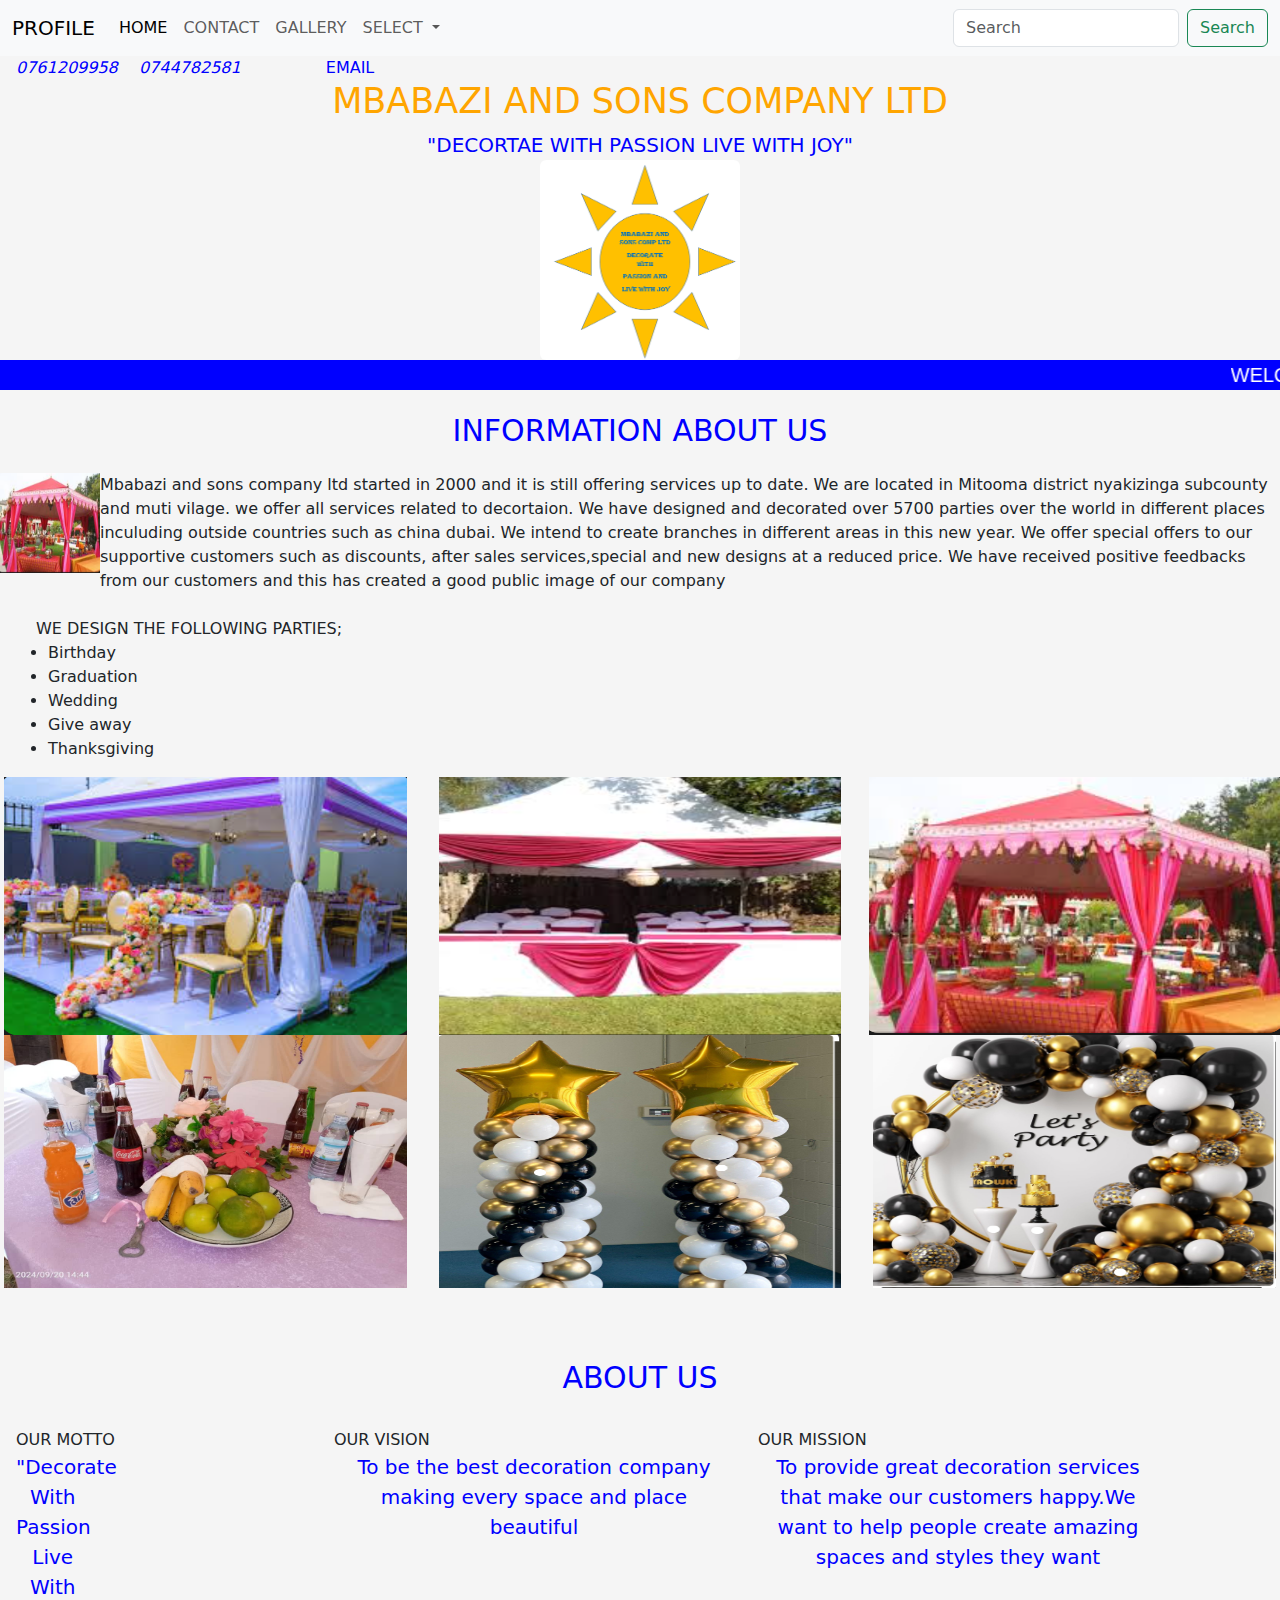
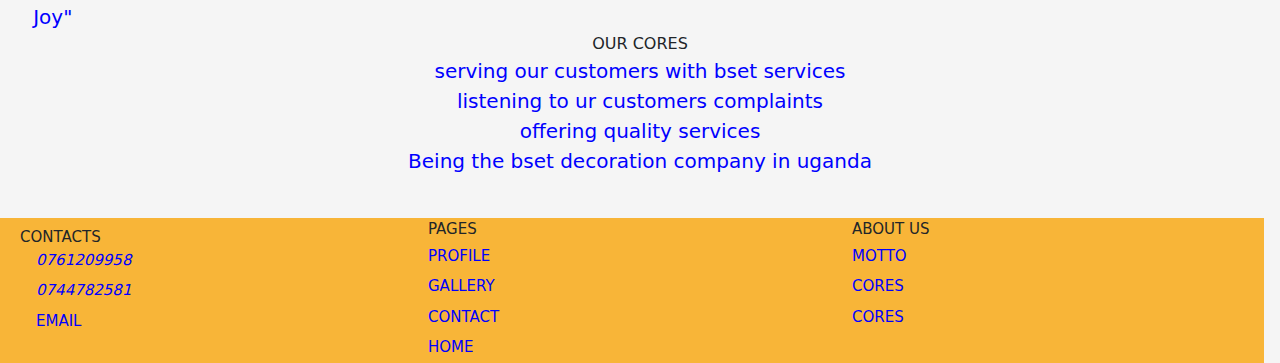
<file: INDEX.HTML>
<!DOCTYPE html>
<html lang="en">
<head>
    <meta charset="UTF-8">
    <meta name="viewport" content="width=device-width, initial-scale=1.0">
    <title>HOME</title>
    <link
    href="https://cdn.jsdelivr.net/npm/bootstrap@5.3.3/dist/css/bootstrap.min.css"
    rel="stylesheet"
    integrity="sha384-QWTKZyjpPEjISv5WaRU9OFeRpok6YctnYmDr5pNlyT2bRjXh0JMhjY6hW+ALEwIH"
    crossorigin="anonymous"
  />
  <link
    rel="stylesheet"
    href="https://cdnjs.cloudflare.com/ajax/libs/font-awesome/6.7.1/css/all.min.css"
    integrity="sha512-5Hs3dF2AEPkpNAR7UiOHba+lRSJNeM2ECkwxUIxC1Q/FLycGTbNapWXB4tP889k5T5Ju8fs4b1P5z/iB4nMfSQ=="
    crossorigin="anonymous"
    referrerpolicy="no-referrer"
  />
  <link rel="stylesheet" href="style.css">
 
</head>
<body>
  <nav class="navbar navbar-expand-lg navbar-light bg-light">
    <div class="container-fluid">
      <a class="navbar-brand" href="PROFILE.HTML">PROFILE</a>
      <button class="navbar-toggler" type="button" data-bs-toggle="collapse" data-bs-target="#navbarSupportedContent" aria-controls="navbarSupportedContent" aria-expanded="false" aria-label="Toggle navigation">
        <span class="navbar-toggler-icon"></span>
      </button>
      <div class="collapse navbar-collapse" id="navbarSupportedContent">
        <ul class="navbar-nav me-auto mb-2 mb-lg-0">
          <li class="nav-item">
            <a class="nav-link active" aria-current="page" href="INDEX.HTML">HOME</a>
          </li>
          <li class="nav-item">
            <a class="nav-link" href="CONTACT.HTML">CONTACT</a>
          </li>
          <li class="nav-item">
            <a class="nav-link" href="GALLERY.HTML">GALLERY</a>
          </li>
          <li class="nav-item dropdown">
            <a class="nav-link dropdown-toggle" href="PROFILE.HTML" id="navbarDropdown" role="button" data-bs-toggle="dropdown" aria-expanded="false">
              SELECT
            </a>
            <ul class="dropdown-menu" aria-labelledby="navbarDropdown">
              <li><a class="dropdown-item" href="GALLERY.HTML">GALLERY</a></li>
              <li><a class="dropdown-item" href="CONTACT.HTML">CONTACT</a></li>
              <li><hr class="dropdown-divider"></li>
              <li><a class="dropdown-item" href="PROFILE.HTML">PROFILE</a></li>
            </ul>
          </li>
        </ul>
        <form class="d-flex">
          <input class="form-control me-2" type="search" placeholder="Search" aria-label="Search">
          <button class="btn btn-outline-success" type="submit">Search</button>
        </form>
      </div>
    </div>
  </nav>
  <!--contact section-->
  <a href=" tel:+256761209958 "><i class="fa-solid fa-phone px-3"> 0761209958</i>
  </a>
  <a href=" https://wa.me/+256744782581"> <i class="fa-brands fa-whatsapp"> 0744782581</i></a>
  <a class="px-5 bold"  href= " maito:atukwatseblessing35@gmail.com "> <i class="fa-solid fa-envelope px-3"></i> EMAIL</a>

  
    
    <p class="h1 bold text secondary">MBABAZI AND SONS COMPANY LTD</p>
    
        
        <div class="moto">"DECORTAE WITH PASSION LIVE WITH JOY"</div>
        <img src="BUDGE.png" class="rounded mx-auto d-block" alt="..." width="200px" height="200px">

      <marquee class="marque" behavior="float-start" direction="float-left">WELCOME TO OUR HOME PAGE</marquee>

      

      
       
        <h2 class="about al py-3"> INFORMATION ABOUT US</h2>
        <div class="d-flex align-items-left">   
          
          <div class="image"><img src="MUM CAN.png" alt="..." width="100px" height="100px"></div>  
          
          <div class="content">
              Mbabazi and sons company ltd started in 2000 and it is still offering services up to date.
          We are located in Mitooma district nyakizinga subcounty and muti vilage. we offer all services related to decortaion. We have designed and decorated over 5700 parties over the world in different places inculuding outside countries such as china dubai. We intend to create branches in different areas in this new year.
           We offer special offers to our supportive customers such as discounts, after sales services,special and new designs at a reduced price.

           We have received positive feedbacks from our customers and this has created a good public image of our company
           </div>
        </div>

        <br>

          
    
        
        
        <div class="row px-5">  WE DESIGN THE FOLLOWING PARTIES;
          <ul>  <li>Birthday </li> 
            <li>Graduation</li>  
            <li>Wedding</li> 
            <li>Give away</li> 
            <li>Thanksgiving</li>             
            </div>




            
           
            
            
        
            
            <div class=" row">
            <img src="NICE.png" class="rounded float-start px-3 col-md-4" alt="..." width="350px" height="258">
            <img src="SEC.png" class="rounded float-right px-3 col-md-4" alt="..." height="258" width="350px">
            <img src="MUM CAN.png" class="rounded float-left col-md-4" alt="..."  width="350px" height="258">
            <img src="fruits.jpg" class="rounded float-right px-3 col-md-4" alt="..." width="350px" height="253">
            <img src="logo.png" class="rounded float-right px-3 col-md-4" alt="..." width="350px" height="253">
            <img src="logoz.png" class="rounded float-right px-3 col-md-4" alt="..." width="350px" height="253">
        </div>
                
            
        
         
          

        <br> <br> <br>
    
        <h1 class="about ">ABOUT US</h1>
        <br>
    
        <div class="row px-3">
          <div class="col-3 bold">
            OUR MOTTO
            <div class="moto col-3">"Decorate With Passion Live With Joy"</div>
          </div>
    
          <div class="col-4">
            OUR VISION
            <div class="moto">
              To be the best decoration company making every space and place
              beautiful
            </div>
          </div>
          <div class="col-4">
            OUR MISSION
            <div class="moto">
              To provide great decoration services that make our customers happy.We
              want to help people create amazing spaces and styles they want
            </div>
          </div>
          
          <br /><br />
    
          <div class="cores PY-20 px-3">
            OUR CORES
          </div>
            <div class="moto">serving our customers with bset services</div>
            <div class="moto">listening to ur customers complaints</div>
            <div class="moto ">offering quality services</div>
            <div class="moto">Being the bset decoration company in uganda</div>

<br> <br> <br>
             <!--footer section-->

  <footer class="footer row">


    <div class="container">
      <div class="row">
        <div class="col-md-4">
          <div class="px-3 py-2"> CONTACTS
            <li class="px-3 PY-2">  <a href=" tel:+256761209958"><i class="fa-solid fa-phone "> 0761209958</i>
            </a></li>
            <li class="px-3 py-2"> <a href=" https://wa.me/+256744782581"> <i class="fa-brands fa-whatsapp "> 0744782581</i></a>
            </li>
            <div><a class="px-3  py-2 bold"  href= " maito:atukwatseblessing35@gmail.com "> <i class="fa-solid fa-envelope"></i> EMAIL</a>
            </div>
            </div>

        </div>

        <div class="col-md-4">
          <div> PAGES
          <li class="py-1"><a href="PROFILE.HTML">PROFILE</a></li>
             
             <li class="py-1"><a href="GALLERY.HTML">GALLERY</a></li>
              
              <li class="py-1"><a href="CONTACT.HTML">CONTACT</a></li>
              
              <li class="py-1"> <a href="INDEX.HTML">HOME</a></li>
              </div></div>
        <div class="col-md-4">
          <div> ABOUT US
            <li class="py-1"><a href="OUR MOTTO.HTML">  MOTTO</a></li>
            <li class="py-1"><a href="OUR VISION.HTML"> CORES</a></li>
            <li class="py-1"><a href="OUR CORES.HTML"> CORES</a></li>
          </div></div>
        
      </div>
    </div>

    </footer>





                      
    
          

       















































      <script
      src="https://cdn.jsdelivr.net/npm/bootstrap@5.3.3/dist/js/bootstrap.bundle.min.js"
      integrity="sha384-YvpcrYf0tY3lHB60NNkmXc5s9fDVZLESaAA55NDzOxhy9GkcIdslK1eN7N6jIeHz"
      crossorigin="anonymous"
    ></script>
    
</body>
</html>
</file>
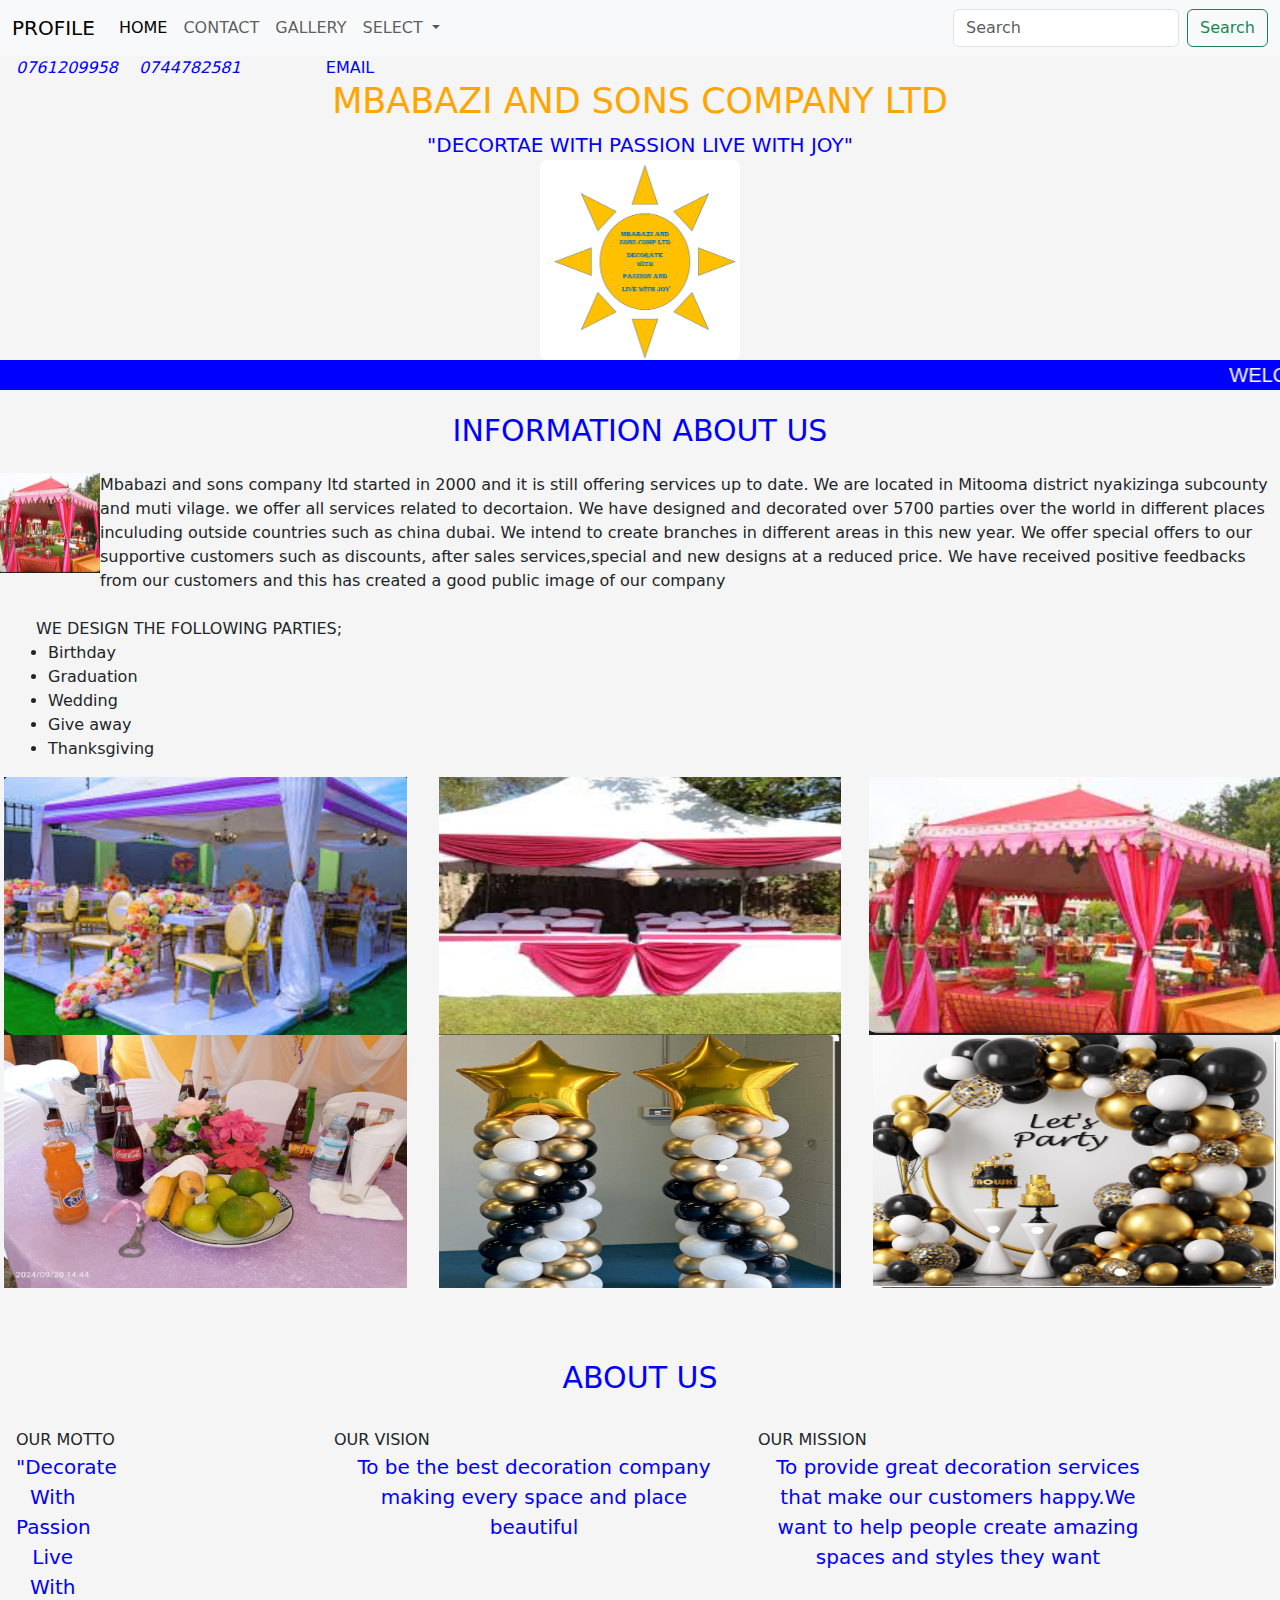
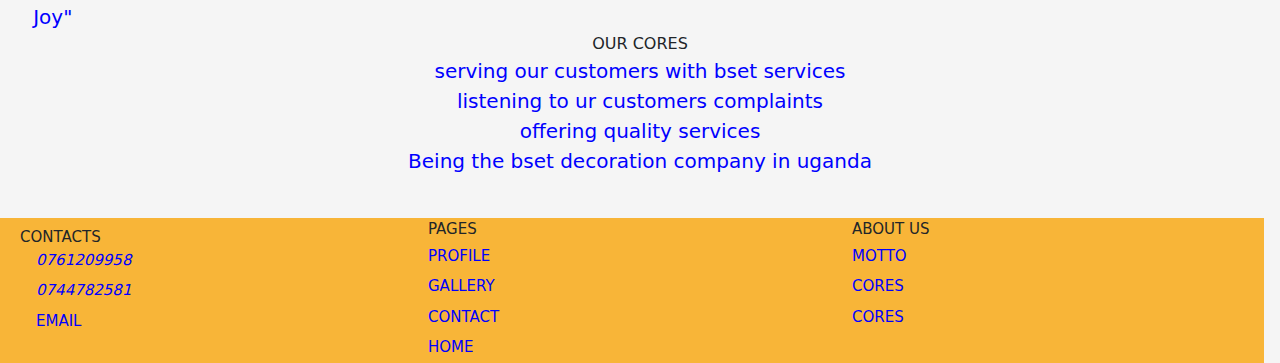
<file: index.html>
<!DOCTYPE html>
<html lang="en">
<head>
    <meta charset="UTF-8">
    <meta name="viewport" content="width=device-width, initial-scale=1.0">
    <title>HOME</title>
    <link
    href="https://cdn.jsdelivr.net/npm/bootstrap@5.3.3/dist/css/bootstrap.min.css"
    rel="stylesheet"
    integrity="sha384-QWTKZyjpPEjISv5WaRU9OFeRpok6YctnYmDr5pNlyT2bRjXh0JMhjY6hW+ALEwIH"
    crossorigin="anonymous"
  />
  <link
    rel="stylesheet"
    href="https://cdnjs.cloudflare.com/ajax/libs/font-awesome/6.7.1/css/all.min.css"
    integrity="sha512-5Hs3dF2AEPkpNAR7UiOHba+lRSJNeM2ECkwxUIxC1Q/FLycGTbNapWXB4tP889k5T5Ju8fs4b1P5z/iB4nMfSQ=="
    crossorigin="anonymous"
    referrerpolicy="no-referrer"
  />
  <link rel="stylesheet" href="style.css">
 
</head>
<body>
  <nav class="navbar navbar-expand-lg navbar-light bg-light">
    <div class="container-fluid">
      <a class="navbar-brand" href="PROFILE.HTML">PROFILE</a>
      <button class="navbar-toggler" type="button" data-bs-toggle="collapse" data-bs-target="#navbarSupportedContent" aria-controls="navbarSupportedContent" aria-expanded="false" aria-label="Toggle navigation">
        <span class="navbar-toggler-icon"></span>
      </button>
      <div class="collapse navbar-collapse" id="navbarSupportedContent">
        <ul class="navbar-nav me-auto mb-2 mb-lg-0">
          <li class="nav-item">
            <a class="nav-link active" aria-current="page" href="INDEX.HTML">HOME</a>
          </li>
          <li class="nav-item">
            <a class="nav-link" href="CONTACT.HTML">CONTACT</a>
          </li>
          <li class="nav-item">
            <a class="nav-link" href="GALLERY.HTML">GALLERY</a>
          </li>
          <li class="nav-item dropdown">
            <a class="nav-link dropdown-toggle" href="PROFILE.HTML" id="navbarDropdown" role="button" data-bs-toggle="dropdown" aria-expanded="false">
              SELECT
            </a>
            <ul class="dropdown-menu" aria-labelledby="navbarDropdown">
              <li><a class="dropdown-item" href="GALLERY.HTML">GALLERY</a></li>
              <li><a class="dropdown-item" href="CONTACT.HTML">CONTACT</a></li>
              <li><hr class="dropdown-divider"></li>
              <li><a class="dropdown-item" href="PROFILE.HTML">PROFILE</a></li>
            </ul>
          </li>
        </ul>
        <form class="d-flex">
          <input class="form-control me-2" type="search" placeholder="Search" aria-label="Search">
          <button class="btn btn-outline-success" type="submit">Search</button>
        </form>
      </div>
    </div>
  </nav>
  <!--contact section-->
  <a href=" tel:+256761209958 "><i class="fa-solid fa-phone px-3"> 0761209958</i>
  </a>
  <a href=" https://wa.me/+256744782581"> <i class="fa-brands fa-whatsapp"> 0744782581</i></a>
  <a class="px-5 bold"  href= " maito:atukwatseblessing35@gmail.com "> <i class="fa-solid fa-envelope px-3"></i> EMAIL</a>

  
    
    <p class="h1 bold text secondary">MBABAZI AND SONS COMPANY LTD</p>
    
        
        <div class="moto">"DECORTAE WITH PASSION LIVE WITH JOY"</div>
        <img src="BUDGE.png" class="rounded mx-auto d-block" alt="..." width="200px" height="200px">

      <marquee class="marque" behavior="float-start" direction="float-left">WELCOME TO OUR HOME PAGE</marquee>

      

      
       
        <h2 class="about al py-3"> INFORMATION ABOUT US</h2>
        <div class="d-flex align-items-left">   
          
          <div class="image"><img src="MUM CAN.png" alt="..." width="100px" height="100px"></div>  
          
          <div class="content">
              Mbabazi and sons company ltd started in 2000 and it is still offering services up to date.
          We are located in Mitooma district nyakizinga subcounty and muti vilage. we offer all services related to decortaion. We have designed and decorated over 5700 parties over the world in different places inculuding outside countries such as china dubai. We intend to create branches in different areas in this new year.
           We offer special offers to our supportive customers such as discounts, after sales services,special and new designs at a reduced price.

           We have received positive feedbacks from our customers and this has created a good public image of our company
           </div>
        </div>

        <br>

          
    
        
        
        <div class="row px-5">  WE DESIGN THE FOLLOWING PARTIES;
          <ul>  <li>Birthday </li> 
            <li>Graduation</li>  
            <li>Wedding</li> 
            <li>Give away</li> 
            <li>Thanksgiving</li>             
            </div>




            
           
            
            
        
            
            <div class=" row">
            <img src="NICE.png" class="rounded float-start px-3 col-md-4" alt="..." width="350px" height="258">
            <img src="SEC.png" class="rounded float-right px-3 col-md-4" alt="..." height="258" width="350px">
            <img src="MUM CAN.png" class="rounded float-left col-md-4" alt="..."  width="350px" height="258">
            <img src="fruits.jpg" class="rounded float-right px-3 col-md-4" alt="..." width="350px" height="253">
            <img src="logo.png" class="rounded float-right px-3 col-md-4" alt="..." width="350px" height="253">
            <img src="logoz.png" class="rounded float-right px-3 col-md-4" alt="..." width="350px" height="253">
        </div>
                
            
        
         
          

        <br> <br> <br>
    
        <h1 class="about ">ABOUT US</h1>
        <br>
    
        <div class="row px-3">
          <div class="col-3 bold">
            OUR MOTTO
            <div class="moto col-3">"Decorate With Passion Live With Joy"</div>
          </div>
    
          <div class="col-4">
            OUR VISION
            <div class="moto">
              To be the best decoration company making every space and place
              beautiful
            </div>
          </div>
          <div class="col-4">
            OUR MISSION
            <div class="moto">
              To provide great decoration services that make our customers happy.We
              want to help people create amazing spaces and styles they want
            </div>
          </div>
          
          <br /><br />
    
          <div class="cores PY-20 px-3">
            OUR CORES
          </div>
            <div class="moto">serving our customers with bset services</div>
            <div class="moto">listening to ur customers complaints</div>
            <div class="moto ">offering quality services</div>
            <div class="moto">Being the bset decoration company in uganda</div>

<br> <br> <br>
             <!--footer section-->

  <footer class="footer row">


    <div class="container">
      <div class="row">
        <div class="col-md-4">
          <div class="px-3 py-2"> CONTACTS
            <li class="px-3 PY-2">  <a href=" tel:+256761209958"><i class="fa-solid fa-phone "> 0761209958</i>
            </a></li>
            <li class="px-3 py-2"> <a href=" https://wa.me/+256744782581"> <i class="fa-brands fa-whatsapp "> 0744782581</i></a>
            </li>
            <div><a class="px-3  py-2 bold"  href= " maito:atukwatseblessing35@gmail.com "> <i class="fa-solid fa-envelope"></i> EMAIL</a>
            </div>
            </div>

        </div>

        <div class="col-md-4">
          <div> PAGES
          <li class="py-1"><a href="PROFILE.HTML">PROFILE</a></li>
             
             <li class="py-1"><a href="GALLERY.HTML">GALLERY</a></li>
              
              <li class="py-1"><a href="CONTACT.HTML">CONTACT</a></li>
              
              <li class="py-1"> <a href="INDEX.HTML">HOME</a></li>
              </div></div>
        <div class="col-md-4">
          <div> ABOUT US
            <li class="py-1"><a href="OUR MOTTO.HTML">  MOTTO</a></li>
            <li class="py-1"><a href="OUR VISION.HTML"> CORES</a></li>
            <li class="py-1"><a href="OUR CORES.HTML"> CORES</a></li>
          </div></div>
        
      </div>
    </div>

    </footer>





                      
    
          

       















































      <script
      src="https://cdn.jsdelivr.net/npm/bootstrap@5.3.3/dist/js/bootstrap.bundle.min.js"
      integrity="sha384-YvpcrYf0tY3lHB60NNkmXc5s9fDVZLESaAA55NDzOxhy9GkcIdslK1eN7N6jIeHz"
      crossorigin="anonymous"
    ></script>
    
</body>
</html>
</file>
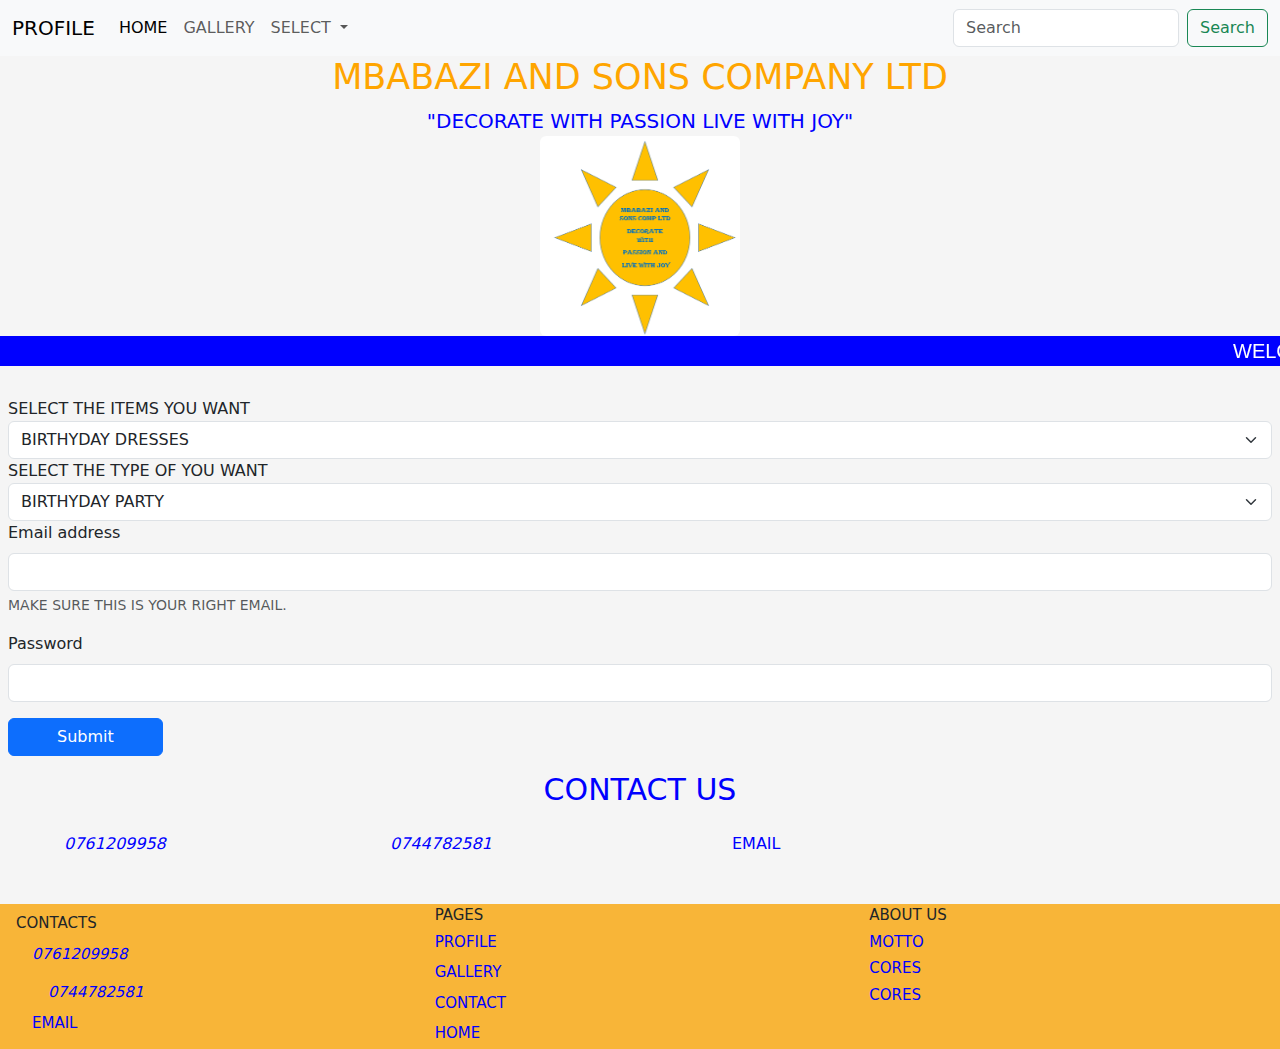
<file: CONTACT.HTML>
<!DOCTYPE html>
<html lang="en">
<head>
    <meta charset="UTF-8">
    <meta name="viewport" content="width=device-width, initial-scale=1.0">
    <title>CONTACT PAGE</title>
    <link href="https://cdn.jsdelivr.net/npm/bootstrap@5.3.3/dist/css/bootstrap.min.css" rel="stylesheet" integrity="sha384-QWTKZyjpPEjISv5WaRU9OFeRpok6YctnYmDr5pNlyT2bRjXh0JMhjY6hW+ALEwIH" crossorigin="anonymous">
    <link rel="stylesheet" href="https://cdnjs.cloudflare.com/ajax/libs/font-awesome/6.7.1/css/all.min.css" integrity="sha512-5Hs3dF2AEPkpNAR7UiOHba+lRSJNeM2ECkwxUIxC1Q/FLycGTbNapWXB4tP889k5T5Ju8fs4b1P5z/iB4nMfSQ==" crossorigin="anonymous" referrerpolicy="no-referrer" />
    <link rel="stylesheet" href="style.css">
</head>
<body class="navi">
  <!--DROP DOWN-->
  <nav class="navbar navbar-expand-lg navbar-light bg-light">
    <div class="container-fluid">
      <a class="navbar-brand" href="PROFILE.HTML">PROFILE</a>
      <button class="navbar-toggler" type="button" data-bs-toggle="collapse" data-bs-target="#navbarSupportedContent" aria-controls="navbarSupportedContent" aria-expanded="false" aria-label="Toggle navigation">
        <span class="navbar-toggler-icon"></span>
      </button>
      <div class="collapse navbar-collapse" id="navbarSupportedContent">
        <ul class="navbar-nav me-auto mb-2 mb-lg-0">
          <li class="nav-item">
            <a class="nav-link active" aria-current="page" href="INDEX.HTML">HOME</a>
          </li>
          <li class="nav-item">
            <a class="nav-link" href="GALLERY.HTML">GALLERY</a>
          </li>
          <li class="nav-item dropdown">
            <a class="nav-link dropdown-toggle" href="PROFILE.HTML" id="navbarDropdown" role="button" data-bs-toggle="dropdown" aria-expanded="false">
              SELECT
            </a>
            <ul class="dropdown-menu" aria-labelledby="navbarDropdown">
              <li><a class="dropdown-item" href="GALLERY.HTML">GALLERY</a></li>
              <li><a class="dropdown-item" href="CONTACT.HTML">CONTACT</a></li>
              <li><hr class="dropdown-divider"></li>
              <li><a class="dropdown-item" href="PROFILE.HTML">PROFILE</a></li>
            </ul>
          </li>
        </ul>
        <form class="d-flex">
          <input class="form-control me-2" type="search" placeholder="Search" aria-label="Search">
          <button class="btn btn-outline-success" type="submit">Search</button>
        </form>
      </div>
    </div>
  </nav>
  
  <h5 class="  h1 second secondary bold justify-content-center  text px-5">MBABAZI AND SONS COMPANY LTD</h5>
  <div class="moto ">"DECORATE WITH PASSION LIVE WITH JOY"</div>

    <img src="BUDGE.png" class="rounded mx-auto d-block" alt="..." width="200px" height="200px">
  </div>

  <Marquee class="marque text-infosty"> WELCOME TO OUR CONTACT PAGE</Marquee>


      
<!--- SELECTION-->

    <div class=" px-2 dropdown">
      <br>
       
        <label for="exampleFormControlSelect2 px-3 py-3">SELECT THE ITEMS YOU WANT</label>
        <select class="form-select" id="exampleFormControlSelect2" aria-label="Default select example">
          <option value="1">BIRTHYDAY DRESSES</option>
          <option value="2">GRADUATION GOWNS</option>
          <option value="3">WEDDING GOWNS</option>
          <option value="3">GIVE AWAY SUITS</option>
          <option value="3">THANKS GIVING GIFTS</option>
        </select>
        </ul>
        <div class="dropdown">
       
            <label for="exampleFormControlSelect2 px-5 py-3">SELECT THE TYPE OF  YOU WANT</label>
            <select class="form-select" id="exampleFormControlSelect2" aria-label="Default select example">
              <option value="1">BIRTHYDAY PARTY</option>
              <option value="2">GRADUATION PARTY</option>
              <option value="3">WEDDING PARTY</option>
              <option value="3">GIVE AWAY CEREMONY</option>
              <option value="3">THANKS GIVING CEREMONY</option>
            </select>
            </ul>
        </div>
            
            <form class=>
                <div class="mb-3">
                  <label for="exampleInputEmail1" class="form-label">Email address</label>
                  <input type="email" class="form-control" id="exampleInputEmail1" aria-describedby="emailHelp">
                  <div id="emailHelp" class="form-text">MAKE SURE THIS IS  YOUR RIGHT EMAIL.</div>
                </div>
                <div class="mb-3">
                  <label for="exampleInputPassword1" class="form-label">Password</label>
                  <input type="password" class="form-control" id="exampleInputPassword1">
                </div>
               
                <button type="submit" class="btn btn-primary px-5">Submit</button>
              </form>
      </div>
      
      <h1 class="about py-3">CONTACT US </h1>
<div class="row">
      <div class="col-3">
         <a class="px-5" href=" tel:+256761209958"><i class="fa-solid fa-phone px-3"> 0761209958</i>
      </a>
    </div>
    <div class="col-3"><a class="px-5" href=" https://wa.me/+256744782581"> <i class="fa-brands fa-whatsapp px-3"> 0744782581</i></a></div>

    <div class=" col-3">      <a class="px-5 bold"  href= " maito:atukwatseblessing35@gmail.com "> <i class="fa-solid fa-envelope px-3"></i> EMAIL</a></div>
  </div>


  <br> <br>
  <!--footer section-->

  <footer class="footer row">


    <div class="container">
      <div class="row">
        <div class="col-md-4">
          <div class="px-3 py-2"> CONTACTS
            <li class="px-3 py-2">  <a href=" tel:+256761209958"><i class="fa-solid fa-phone "> 0761209958</i>
            </a></li>
            <li class="px-3 py-2">            <a href=" https://wa.me/+256744782581"> <i class="fa-brands fa-whatsapp px-3"> 0744782581</i></a></li>

          
                       <div><a class="px-3 py-2 bold"  href= " maito:atukwatseblessing35@gmail.com "> <i class="fa-solid fa-envelope"></i> EMAIL</a>
            </div>
            </div>

        </div>

        <div class="col-md-4">
          <div> PAGES
          <li class="py-1"><a href="PROFILE.HTML">PROFILE</a></li>
             
             <li class="py-1"><a href="GALLERY.HTML">GALLERY</a></li>
              
              <li class="py-1"><a href="CONTACT.HTML">CONTACT</a></li>
              
              <li class="py-1"> <a href="INDEX.HTML">HOME</a></li>
              </div></div>
              <div class="col-md-4">
                <div> ABOUT US
                  <li class="py-1"><a href="OUR MOTTO.HTML">  MOTTO</a></li>
                  <li><a href="OUR VISION.HTML"> CORES</a></li>
                  <li class="py-1"><a href="OUR CORES.HTML"> CORES</a></li>
                </div></div>
        
      </div>
    </div>
    </footer>


          




    
         
                       


            
            
            
           

         





    <script src="https://cdn.jsdelivr.net/npm/bootstrap@5.3.3/dist/js/bootstrap.bundle.min.js" integrity="sha384-YvpcrYf0tY3lHB60NNkmXc5s9fDVZLESaAA55NDzOxhy9GkcIdslK1eN7N6jIeHz" crossorigin="anonymous"></script>
</body>
</html>
</file>
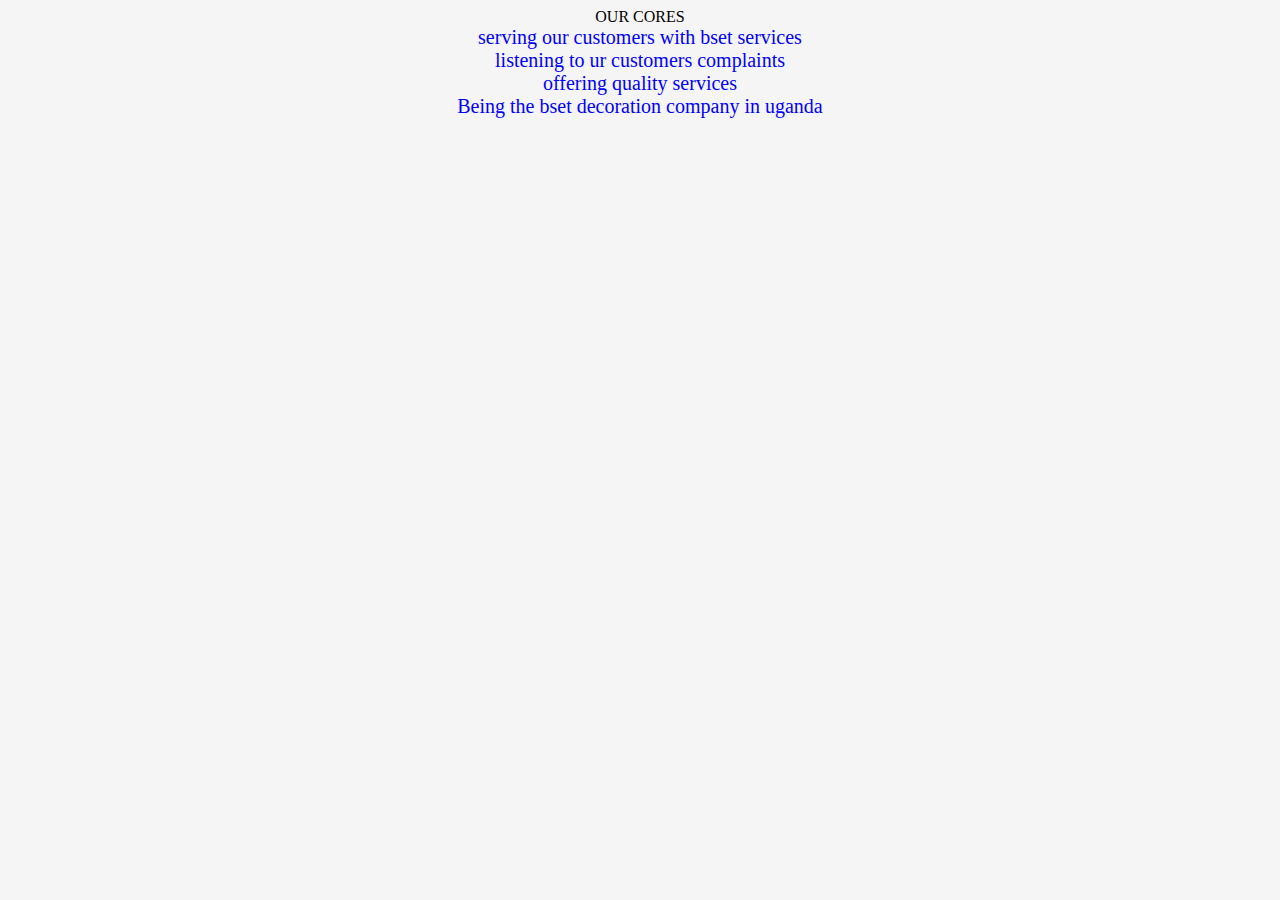
<file: OUR CORES.HTML>
<!DOCTYPE html>
<html lang="en">
<head>
    <meta charset="UTF-8">
    <meta name="viewport" content="width=device-width, initial-scale=1.0">
    <title>Document</title>
    <link rel="stylesheet" href="style.css">
    
</head>
<body>
    <div class="cores PY-20 px-3">
        OUR CORES
      </div>
        <div class="moto">serving our customers with bset services</div>
        <div class="moto">listening to ur customers complaints</div>
        <div class="moto ">offering quality services</div>
        <div class="moto">Being the bset decoration company in uganda</div>
    
</body>
</html>
</file>
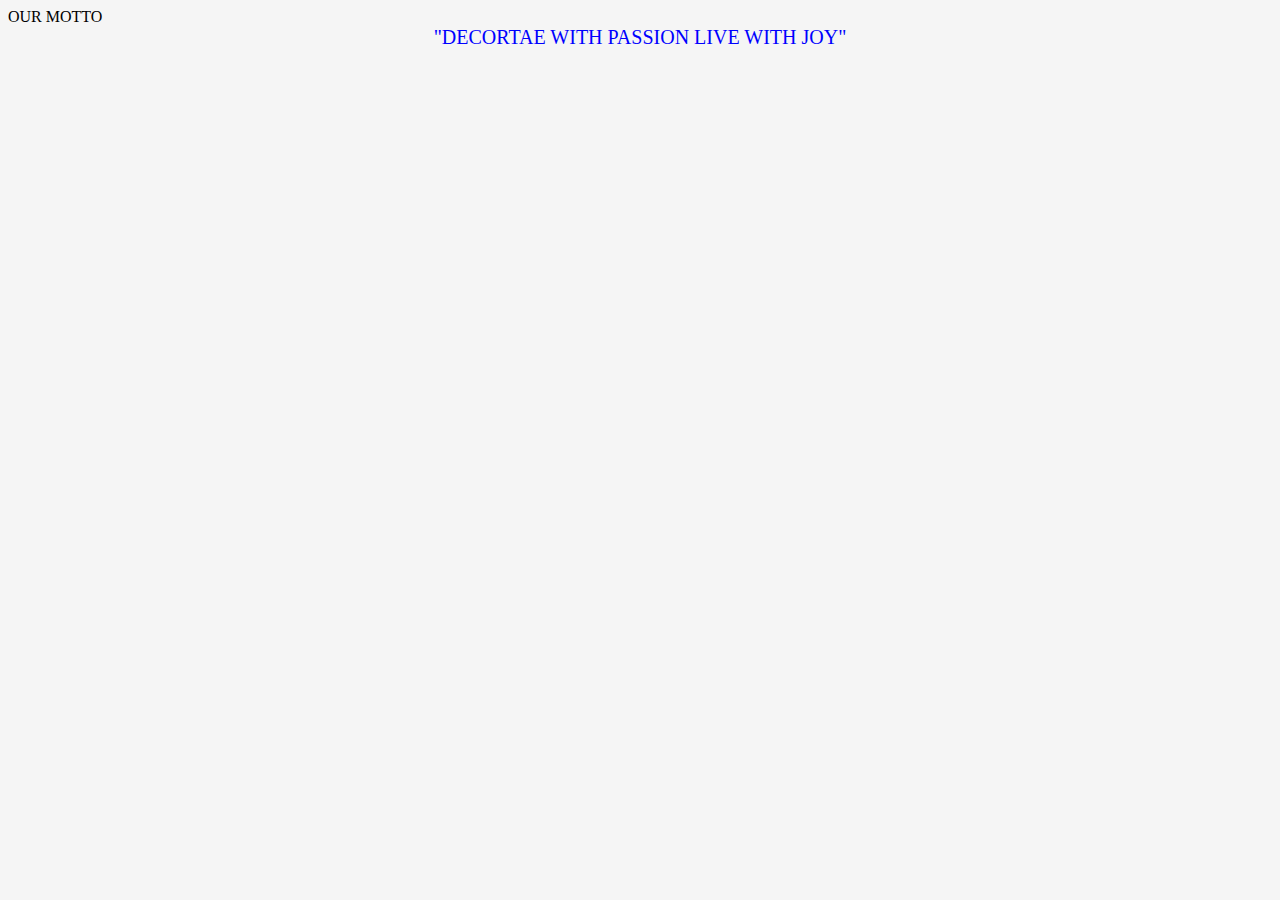
<file: OUR MOTTO.HTML>
<!DOCTYPE html>
<html lang="en">
<head>
    <meta charset="UTF-8">
    <meta name="viewport" content="width=device-width, initial-scale=1.0">
    <title>Document</title>
    <link rel="stylesheet" href="style.css">
</head>
<body>
        
    <div class="row px-3">
        <div class="col-3 bold">
          OUR MOTTO
          <div class="moto col-3">"DECORTAE WITH PASSION LIVE WITH JOY"</div>
        </div>
    
</body>
</html>
</file>
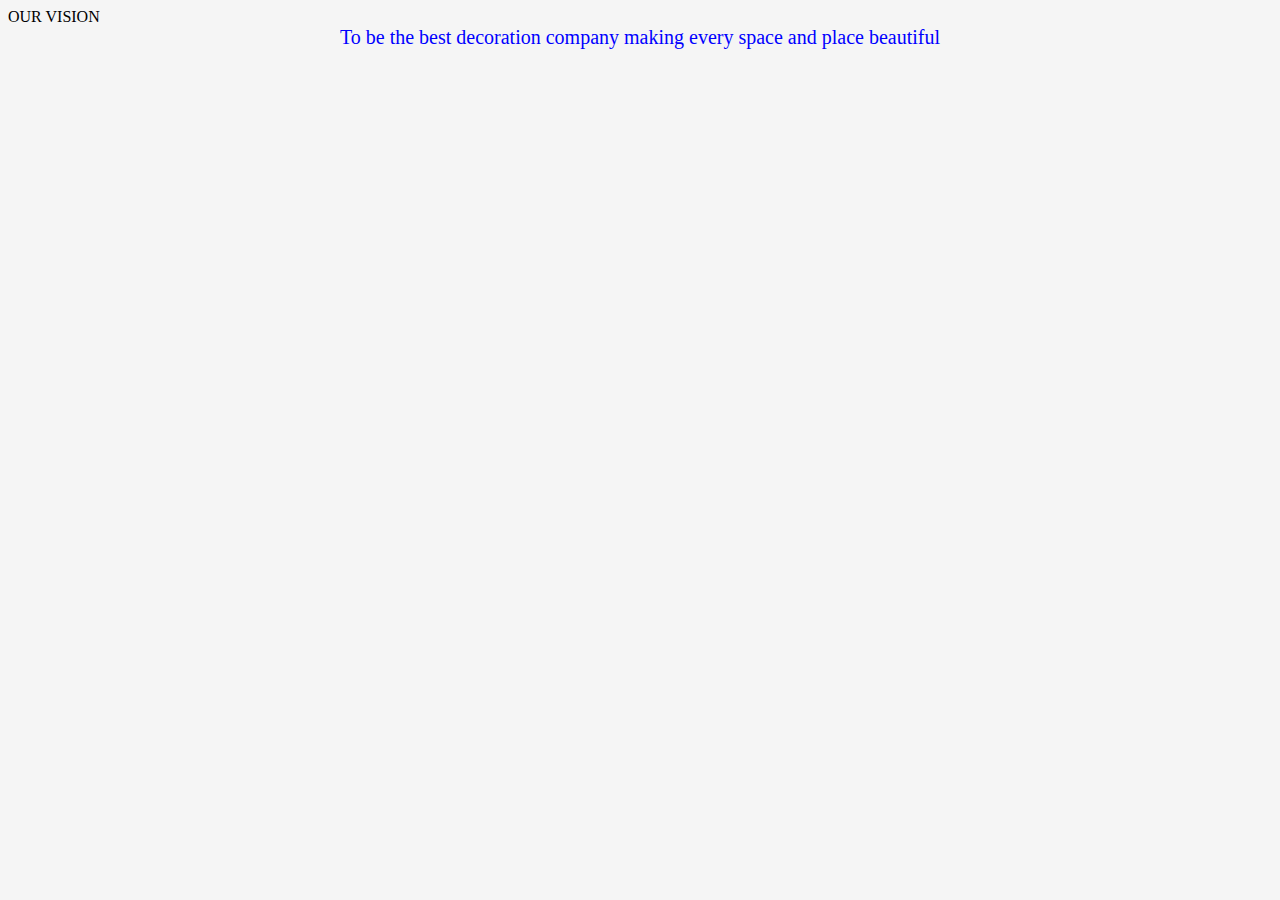
<file: OUR VISION.HTML>
<!DOCTYPE html>
<html lang="en">
<head>
    <meta charset="UTF-8">
    <meta name="viewport" content="width=device-width, initial-scale=1.0">
    <title>Document</title>
    <link rel="stylesheet" href="style.css">
</head>
<body>
        
    <div class="col-3">
        OUR VISION
        <div class="moto">
          To be the best decoration company making every space and place
          beautiful
        </div>
      </div>
</body>
</html>
</file>
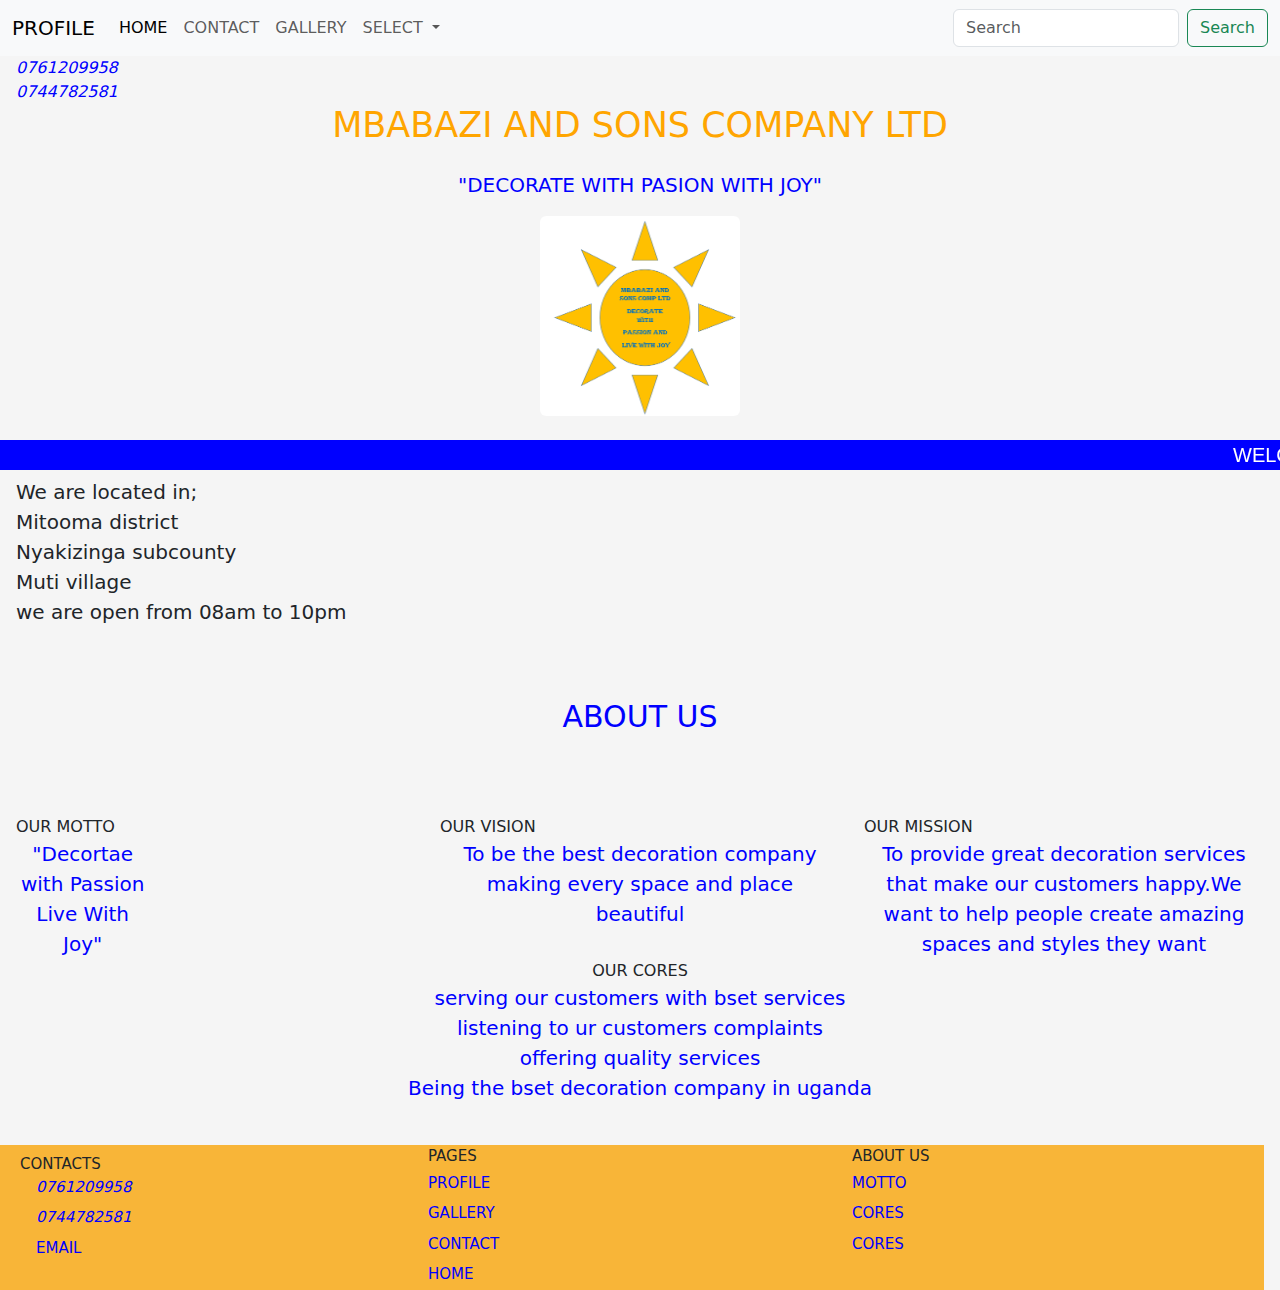
<file: PROFILE.HTML>
<!DOCTYPE html>
<html lang="en">
  <head>
    <meta charset="UTF-8" />
    <meta name="viewport" content="width=device-width, initial-scale=1.0" />
    <title>PROFILE</title>
    <link
      href="https://cdn.jsdelivr.net/npm/bootstrap@5.3.3/dist/css/bootstrap.min.css"
      rel="stylesheet"
      integrity="sha384-QWTKZyjpPEjISv5WaRU9OFeRpok6YctnYmDr5pNlyT2bRjXh0JMhjY6hW+ALEwIH"
      crossorigin="anonymous"
    />
    <link
      rel="stylesheet"
      href="https://cdnjs.cloudflare.com/ajax/libs/font-awesome/6.7.1/css/all.min.css"
      integrity="sha512-5Hs3dF2AEPkpNAR7UiOHba+lRSJNeM2ECkwxUIxC1Q/FLycGTbNapWXB4tP889k5T5Ju8fs4b1P5z/iB4nMfSQ=="
      crossorigin="anonymous"
      referrerpolicy="no-referrer"
    />
    <link rel="stylesheet" href="style.css" />
  </head>
  <body class="navi">
    <!--DROP DOWN-->
    <nav class="navbar navbar-expand-lg navbar-light bg-light">
      <div class="container-fluid">
        <a class="navbar-brand" href="PROFILE.HTML">PROFILE</a>
        <button class="navbar-toggler" type="button" data-bs-toggle="collapse" data-bs-target="#navbarSupportedContent" aria-controls="navbarSupportedContent" aria-expanded="false" aria-label="Toggle navigation">
          <span class="navbar-toggler-icon"></span>
        </button>
        <div class="collapse navbar-collapse" id="navbarSupportedContent">
          <ul class="navbar-nav me-auto mb-2 mb-lg-0">
            <li class="nav-item">
              <a class="nav-link active" aria-current="page" href="INDEX.HTML">HOME</a>
            </li>
            <li class="nav-item">
              <a class="nav-link" href="CONTACT.HTML">CONTACT</a>
            </li>

            <li class="nav-item">
              <a class="nav-link" href="GALLERY.HTML">GALLERY</a>
            </li>
            <li class="nav-item dropdown">
              <a class="nav-link dropdown-toggle" href="PROFILE.HTML" id="navbarDropdown" role="button" data-bs-toggle="dropdown" aria-expanded="false">
                SELECT
              </a>
              <ul class="dropdown-menu" aria-labelledby="navbarDropdown">
                <li><a class="dropdown-item" href="GALLERY.HTML">GALLERY</a></li>
                <li><a class="dropdown-item" href="CONTACT.HTML">CONTACT</a></li>
                <li><hr class="dropdown-divider"></li>
                <li><a class="dropdown-item" href="PROFILE.HTML">PROFILE</a></li>
              </ul>
            </li>
          </ul>
          <form class="d-flex">
            <input class="form-control me-2" type="search" placeholder="Search" aria-label="Search">
            <button class="btn btn-outline-success" type="submit">Search</button>
          </form>
        </div>
      </div>
    </nav>
   

    <a href=" tel:+256761209958"><i class="fa-solid fa-phone px-3"> 0761209958</i>
    </a>
    <br>
    <a href=" https://wa.me/+256744782581"> <i class="fa-brands fa-whatsapp px-3"> 0744782581</i></a>


    <p class="h1 bold text secondary">MBABAZI  AND SONS COMPANY LTD</p>
    <div class="moto py-3">"DECORATE WITH PASION  WITH JOY"</div>
    <img src="BUDGE.png" class="rounded mx-auto d-block" alt="..." width="200px" height="200px">
    <br>
    <MArquee class="marque">WELCOME TO OUR PROFILE PAGE</MArquee>

    <!-- CONTENT SECTION-->
    <div class="location bold px-3">
      <div>We are located in;</div>
      <div>Mitooma district</div>
      <div>Nyakizinga subcounty</div>
      <div>Muti village</div>
      <div>we are open from 08am to 10pm</div>
    </div>

    <br> 
    

    <h1 class="about py-5">ABOUT US</h1>
    <br>

    <div class="row px-3">
      <div class="col-4 bold PX-3"> 
        OUR MOTTO
        <div class="moto col-4  PX-3">"Decortae with Passion Live With Joy"</div>
      </div>

      <div class=" col-4 ">
        OUR VISION
        <div class="moto">
          To be the best decoration company making every space and place
          beautiful
        </div>
      </div>
      <div class="col-4">
        OUR MISSION
        <div class="moto">
          To provide great decoration services that make our customers happy.We
          want to help people create amazing spaces and styles they want
        </div>
      </div>
      
      <br /><br />

      <div class=" cores PY-20 px-3">
        OUR CORES </div>
        <div class="moto">serving our customers with bset services</div>
        <div class="moto">listening to ur customers complaints</div>
        <div class="moto">offering quality services</div>
        <div class="moto">Being the bset decoration company in uganda</div>

<br> <br> <br>

         <!--footer section-->

         <footer class="footer row">


          <div class="container">
            <div class="row">
              <div class="col-md-4">
                <div class="px-3 py-2"> CONTACTS
                  <li class="px-3 PY-2">  <a href=" tel:+256761209958"><i class="fa-solid fa-phone "> 0761209958</i>
                  </a></li>
                  <li class="px-3 py-2"> <a href=" https://wa.me/+256744782581"> <i class="fa-brands fa-whatsapp "> 0744782581</i></a>
                  </li>
                  <div><a class="px-3  py-2 bold"  href= " maito:atukwatseblessing35@gmail.com "> <i class="fa-solid fa-envelope"></i> EMAIL</a>
                  </div>
                  </div>
                </div>

                <div class="col-md-4">
                  <div> PAGES
                  <li class="py-1"><a href="PROFILE.HTML">PROFILE</a></li>
                     
                     <li class="py-1"><a href="GALLERY.HTML">GALLERY</a></li>
                      
                      <li class="py-1"><a href="CONTACT.HTML">CONTACT</a></li>
                      
                      <li class="py-1"> <a href="INDEX.HTML">HOME</a></li>
                      </div></div>
                <div class="col-md-4">
                  <div> ABOUT US
                    <li class="py-1"><a href="OUR MOTTO.HTML">  MOTTO</a></li>
                    <li class="py-1"><a href="OUR VISION.HTML"> CORES</a></li>
                    <li class="py-1"><a href="OUR CORES.HTML"> CORES</a></li>
                  </div></div>
                </div>
              </div>
              </footer>
                



        

        


      
      

      
      



    <script
      src="https://cdn.jsdelivr.net/npm/bootstrap@5.3.3/dist/js/bootstrap.bundle.min.js"
      integrity="sha384-YvpcrYf0tY3lHB60NNkmXc5s9fDVZLESaAA55NDzOxhy9GkcIdslK1eN7N6jIeHz"
      crossorigin="anonymous"
    ></script>
  </body>
</html>
</file>
<file: style.css>
.navi {
background-color: whitesmoke;
}
.h1 {
color:orange ;
  font-size: 35px;
  text-align: center;
}
a {
  text-decoration: none;
  color: blue;


}
a:hover{
  color: aqua;
  background-color: orange;
  
}

.to {
  background-color: blue;
}
.location{
  font-size: 20px;
}
.cores{
text-align: center;

  

}
.about {
  font-size: 300px;
  font-size: larger;
  color: blue;
  text-align: center;
  font-size: 30px;
}
body {
  background-color:whitesmoke ;
}
.PX-5{
  font-family: Verdana, Geneva, Tahoma, sans-serif;
  font-style: italic;
}
.moto{
  text-align: center;
  color: blue;
  font-size: 20px;
}
.background{
  text-align: center;
}
.marque{
  color: white;
  background-color: blue;
  font-size: 20px;
  font-family: 'Gill Sans', 'Gill Sans MT', Calibri, 'Trebuchet MS', sans-serif;
}
.footer{
  background-color: rgb(248, 181, 56) ;
  list-style: none;
  font-size: 15px;
padding: 0%;
  
}
.logo{
text-align: center;

}





 /*.background-image {
  background-image: url(fruits.jpg);
  position: relative;
  background-size: cover height 20px width 20px;
  opacity: 20%;

  
  animation-name: bless;
  animation-duration: 2s;
  animation-iteration-count: infinite;
  animation-direction: alternate;
}

@keyframes bless {
  from {
    left: 0%;
    right: 20%;
  }
  to {
    right: 0%;
    bottom: 20%;
  }
}
body {
  background-color: blue;
}
.bodi{
  background-color:yellowgreen;
  
}
.animated-div {
  position: relative;
  width: 100px;
  height: 100px;
  /* background

@keyframes moveRight {
  from {
    left: 0%;
    top: 20%;
  }
  to {
    left: 90%;
    top: 90%;
  }
}

.background-image {
  position: absolute;
  top: 0;
  left: 0;
  width: 100%;
  height: 100%;
  object-fit: cover;
}

.overlay {
  position: absolute;
  top: 0;
  left: 0;
  width: 100%;
  height: 100%;
  background-color: rgba(0, 0, 0, 0.4);
}

body {
  background-color: whitesmoke;
}



.about {
  font-size: 300px;
  font-size: larger;
  color: blue;
  text-align: center;
  font-size: 30px;
}
.second {
  color: blue;
  font-size: 30px;
}
</file>
